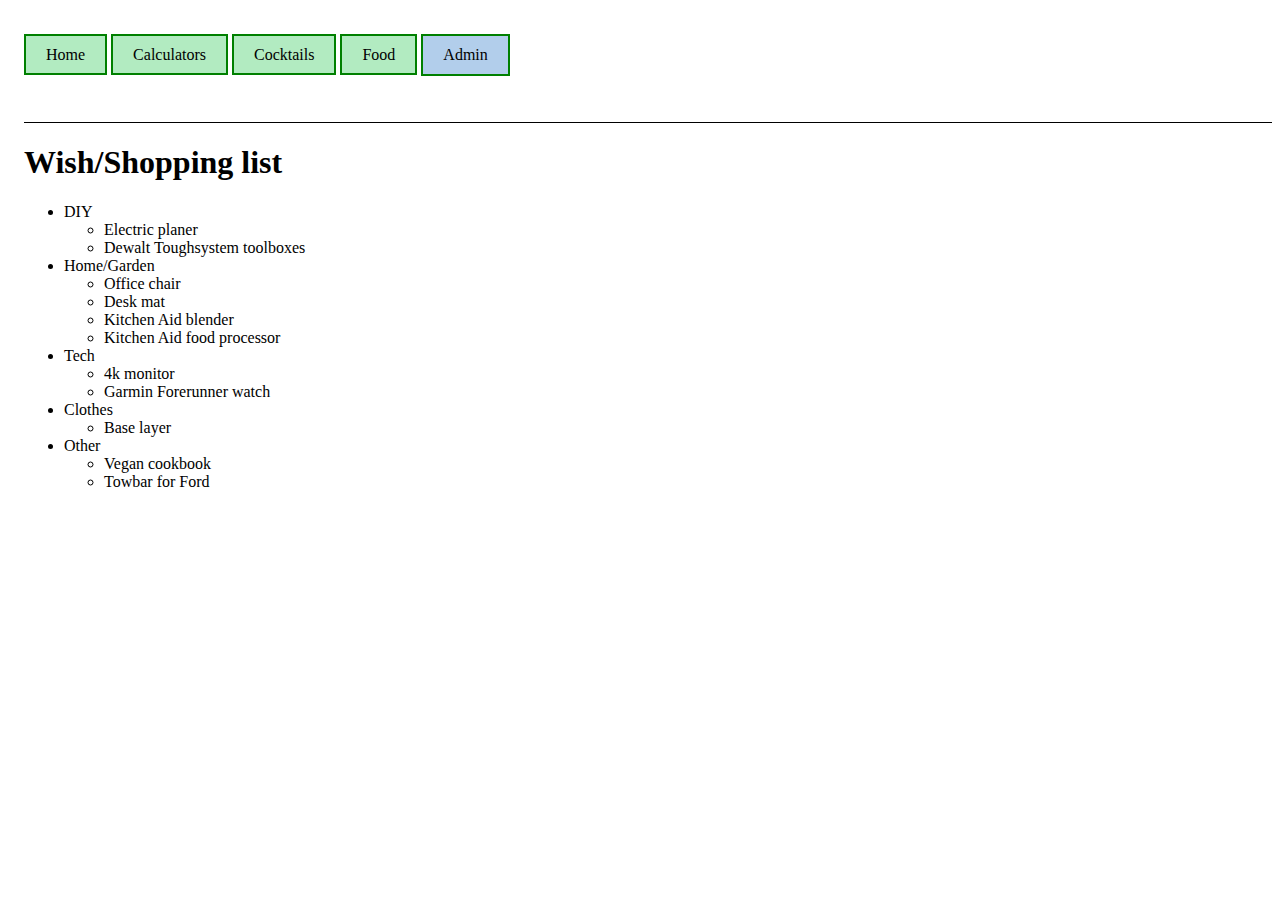
<file: index.html>
<!DOCTYPE html>
<html lang="en">
	<head>
		<title>Wish/Shopping list</title>
		<link rel="stylesheet" href="index.css">
		<link rel="stylesheet" href="lists.css">
		<meta name="viewport" content="width=device-width, initial-scale=1.0">
	</head>
	<body>
		<div class="contents">
			<ul>
				<li><a class="contents-link" href="index.html">Home</a></li>
				<li><a class="contents-link" href="calculators.html">Calculators</a></li>
				<li><a class="contents-link" href="cocktails.html">Cocktails</a></li>
				<li><a class="contents-link" href="food.html">Food</a></li>
				<li><button id="admin-button" class="contents-link" onclick="openAdminPrompt()">Admin</button></li>
			</ul>
		</div>

		<div>
			<h1>Wish/Shopping list</h1>
			<ul>
				<li>DIY
					<ul>
						<li>Electric planer</li>
						<li>Dewalt Toughsystem toolboxes</li>
					</ul>
				</li>
				<li>Home/Garden
					<ul>
						<li>Office chair</li>
						<li>Desk mat</li>
						<li>Kitchen Aid blender</li>
						<li>Kitchen Aid food processor</li>
					</ul>
				</li>
				<li>Tech
					<ul>
						<li>4k monitor</li>
						<li>Garmin Forerunner watch</li>
					</ul>
				</li>
				<li>Clothes
					<ul>
						<li>Base layer</li>
					</ul>
				</li>
				<li>Other
					<ul>
						<li>Vegan cookbook</li>
						<li>Towbar for Ford</li>
					</ul>
				</li>
			</ul>
		</div>

		<script src="lists.js"></script>
	</body>
</html>
</file>
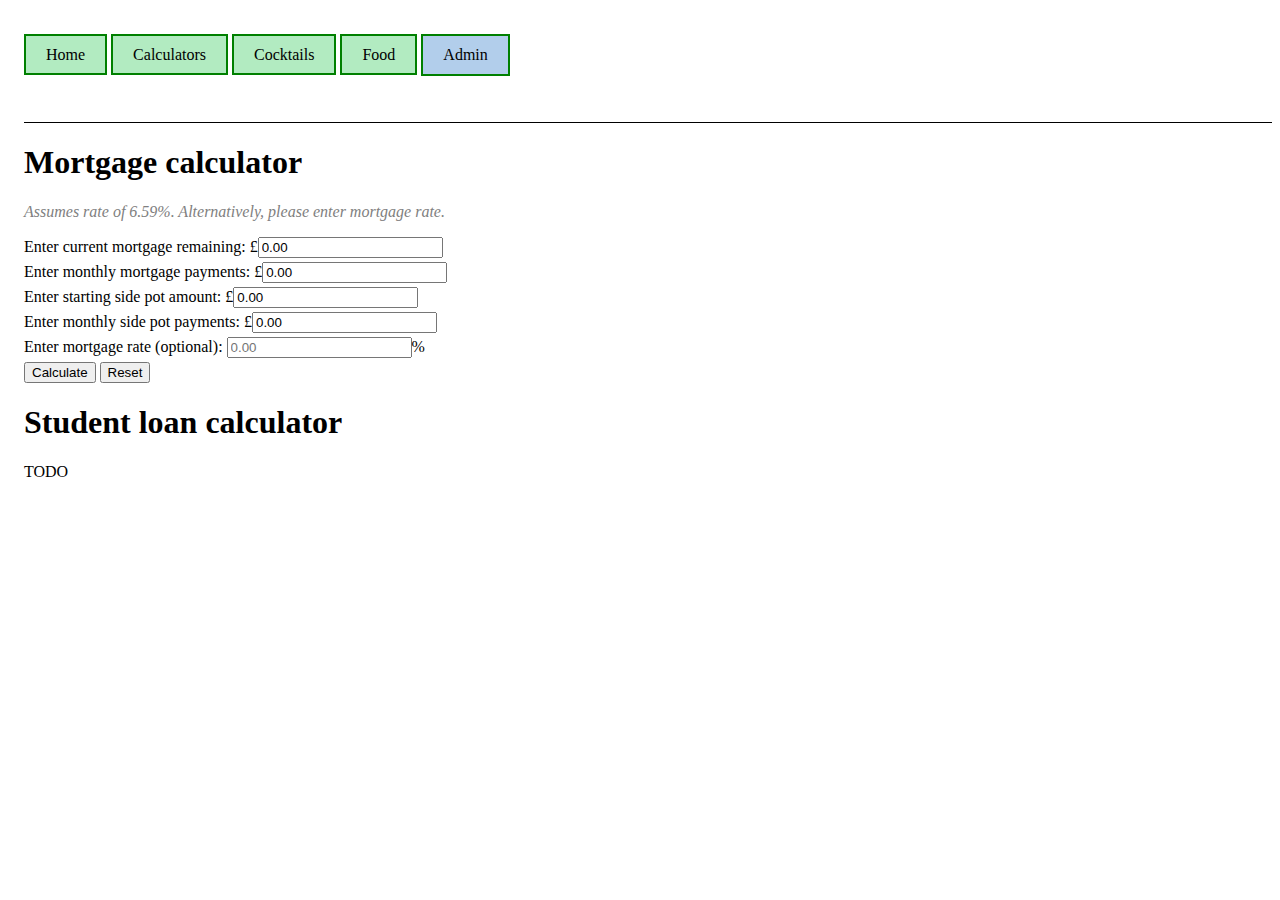
<file: calculators.html>
<!DOCTYPE html>
<html lang="en">
    <head>
		<title>Calculators</title>
		<link rel="stylesheet" href="index.css">
        <link rel="stylesheet" href="calculators.css">
        <meta name="viewport" content="width=device-width, initial-scale=1.0">
    </head>
    <body>
		<div class="contents">
			<ul>
				<li><a class="contents-link" href="index.html">Home</a></li>
				<li><a class="contents-link" href="calculators.html">Calculators</a></li>
				<li><a class="contents-link" href="cocktails.html">Cocktails</a></li>
				<li><a class="contents-link" href="food.html">Food</a></li>
				<li><button id="admin-button" class="contents-link" onclick="openAdminPrompt()">Admin</button></li>
			</ul>
		</div>

        <div class="calculators">
            <div id="mortgage_calculator" class="calculator">
                <h1>Mortgage calculator</h1>
                
                <div id="original">
                    <p class="muted">Original monthly mortgage payments: £1800</p>
                    <p class="muted">Original monthly side pot payments: £300.00</p>
                </div>
                <p class="muted">Assumes rate of 6.59%. Alternatively, please enter mortgage rate.</p>
                <div class="valueInput">Enter current mortgage remaining: £<input id="value" type="number" value="0.00" onblur="validate(this)" step="500"></div>
                <div class="valueInput">Enter monthly mortgage payments: £<input id="mortgagePaymentValue" type="number" value="0.00" onblur="validate(this)" step="50"></div>
	        <div class="valueInput">Enter starting side pot amount: £<input id="sidePotStartValue" type="number" value="0.00" onblur="validate(this)" step="50"></div>
                <div class="valueInput">Enter monthly side pot payments: £<input id="sidePotPaymentValue" type="number" value="0.00" onblur="validate(this)" step="50"></div>
                <div class="valueInput">Enter mortgage rate (optional): <input id="rateValue" type="number" placeholder="0.00" onblur="validate(this, true, true)" step="0.1">%</div>
                <button onclick="reset();calculateMortgage()">Calculate</button>
                <button onclick="reset()">Reset</button>
                
                <div id="mortgageOutputContainer">
                    <div id="mortgage_output"></div>
                </div>
            </div>

            <div id="student_calculator" class="calculator">
                <h1>Student loan calculator</h1>
                <p>TODO</p>
            </div>
        </div>

        <script src="calculators.js"></script>
    </body>
</html>
</file>
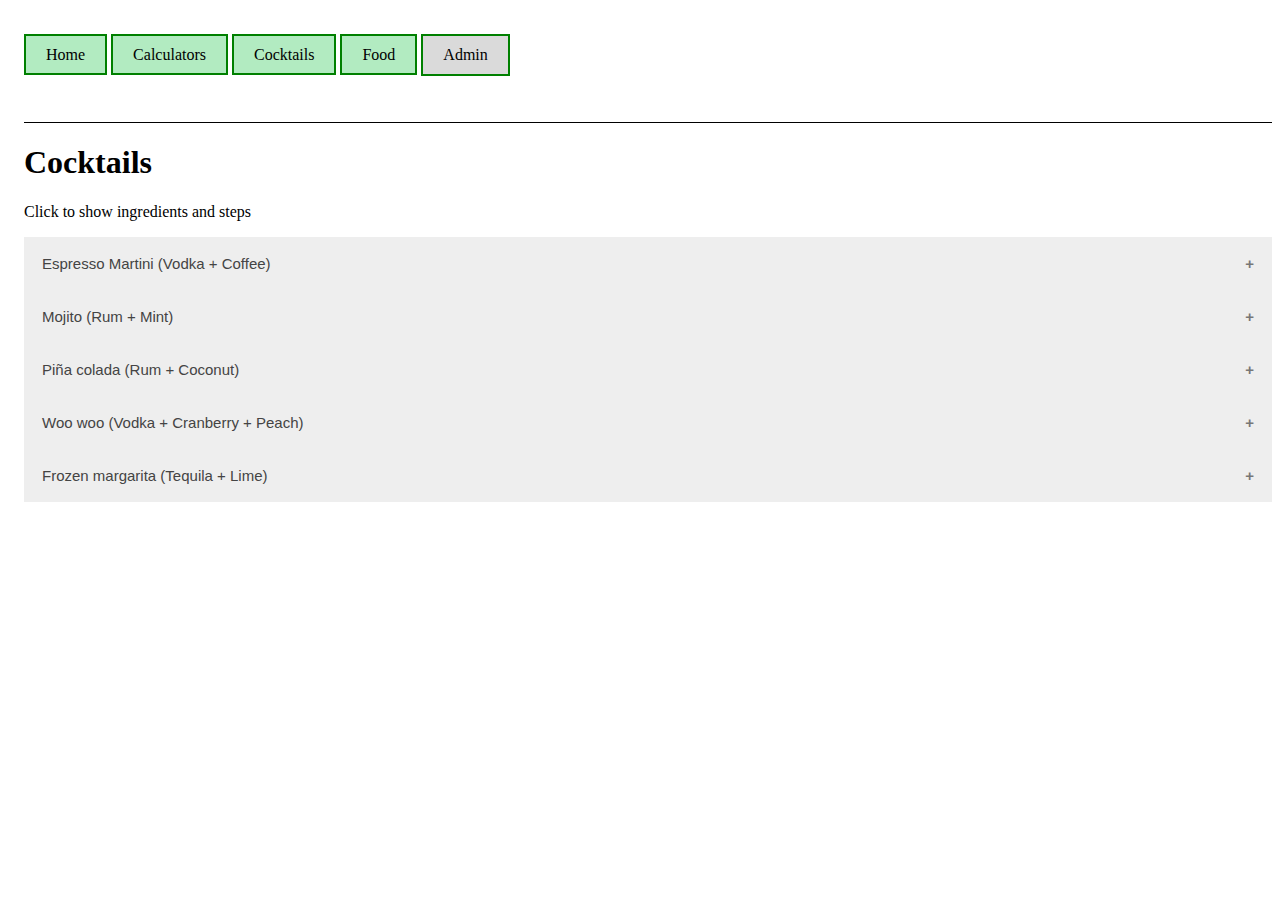
<file: cocktails.html>
<!DOCTYPE html>
<html>
    <head>
        <title>Cocktail recipes</title>
		<link rel="stylesheet" href="index.css">
		<link rel="stylesheet" href="lists.css">
        <link rel="stylesheet" href="accordion.css">
        <meta name="viewport" content="width=device-width, initial-scale=1.0">
    </head>
    <body>
		<div class="contents">
			<ul>
				<li><a class="contents-link" href="index.html">Home</a></li>
				<li><a class="contents-link" href="calculators.html">Calculators</a></li>
				<li><a class="contents-link" href="cocktails.html">Cocktails</a></li>
				<li><a class="contents-link" href="food.html">Food</a></li>
				<li><button id="admin-button" class="contents-link disabled" onclick="openAdminPrompt()" disabled>Admin</button></li>
			</ul>
		</div>

        <h1>Cocktails</h1>
        <p>Click to show ingredients and steps</p>
        <button class="accordion">Espresso Martini (Vodka + Coffee)</button>
        <div class="panel">
            <h2>Ingredients</h2>
            <ul>
                <li>2 parts Vodka</li>
                <li>1 part Kaluha</li>
                <li>1 part Coffee</li>
                <li>1 tbsp Sugar</li>
                <li>Ice</li>
            </ul>
            <h2>Steps</h2>
            <ol>
                <li>Put all in a shaker</li>
                <li>Shake</li>
                <li>Serve</li>
            </ol>
        </div>

        <button class="accordion">Mojito (Rum + Mint)</button>
        <div class="panel">
            <h2>Ingredients</h2>
            <ul>
                <li>3 parts White rum</li>
                <li>1 part Soda water</li>
                <li>Handful of Mint</li>
                <li>1 Lime</li>
                <li>1 tsp Sugar</li>
                <li>Ice</li>
            </ul>
            <h2>Steps</h2>
            <ol>
                <li>Crush lime slices, sugar and mint</li>
                <li>Add ice</li>
                <li>Add rum</li>
                <li>Top up with soda water</li>
                <li>Mix (and garnish with a lime slice)</li>
            </ol>
        </div>

        <button class="accordion">Piña colada (Rum + Coconut)</button>
        <div class="panel">
            <h2>Ingredients</h2>
            <ul>
                <li>1 part White rum</li>
                <li>1 part Coconut cream</li>
                <li>2 parts Pineapple juice</li>
                <li>Ice</li>
                <li>Wedge of pineapple (garnish)</li>
            </ul>
            <h2>Steps</h2>
            <ol>
                <li>Put all ingredients in a blender</li>
                <li>Serve with garnish</li>
            </ol>
        </div>

        <button class="accordion">Woo woo (Vodka + Cranberry + Peach)</button>
        <div class="panel">
            <h2>Ingredients</h2>
            <ul>
                <li>2 parts Vodka</li>
                <li>1 part Peach schnapps</li>
                <li>4 parts Cranberry juice</li>
                <li>A few drops of Lime juice</li>
                <li>Ice</li>
                <li>Wedge of lime (garnish)</li>
            </ul>
            <h2>Steps</h2>
            <ol>
                <li>Put all ingredients in a shaker</li>
                <li>Serve onto more ice</li>
                <li>Garnish with wedge of lime</li>
            </ol>
        </div>

        <button class="accordion">Frozen margarita (Tequila + Lime)</button>
        <div class="panel">
            <h2>Ingredients</h2>
            <ul>
                <li>2 parts Tequila</li>
                <li>1 part Triple sec</li>
                <li>1 part Lime juice</li>
                <li>Sugar (syrup)</li>
                <li>Ice</li>
                <li>Wedge of lime (garnish)</li>
            </ul>
            <h2>Steps</h2>
            <ol>
                <li>Put all ingredients in a blender</li>
                <li>Server with garnish</li>
            </ol>
        </div>

        <script src="accordion.js"></script>
    </body>
</html>
</file>
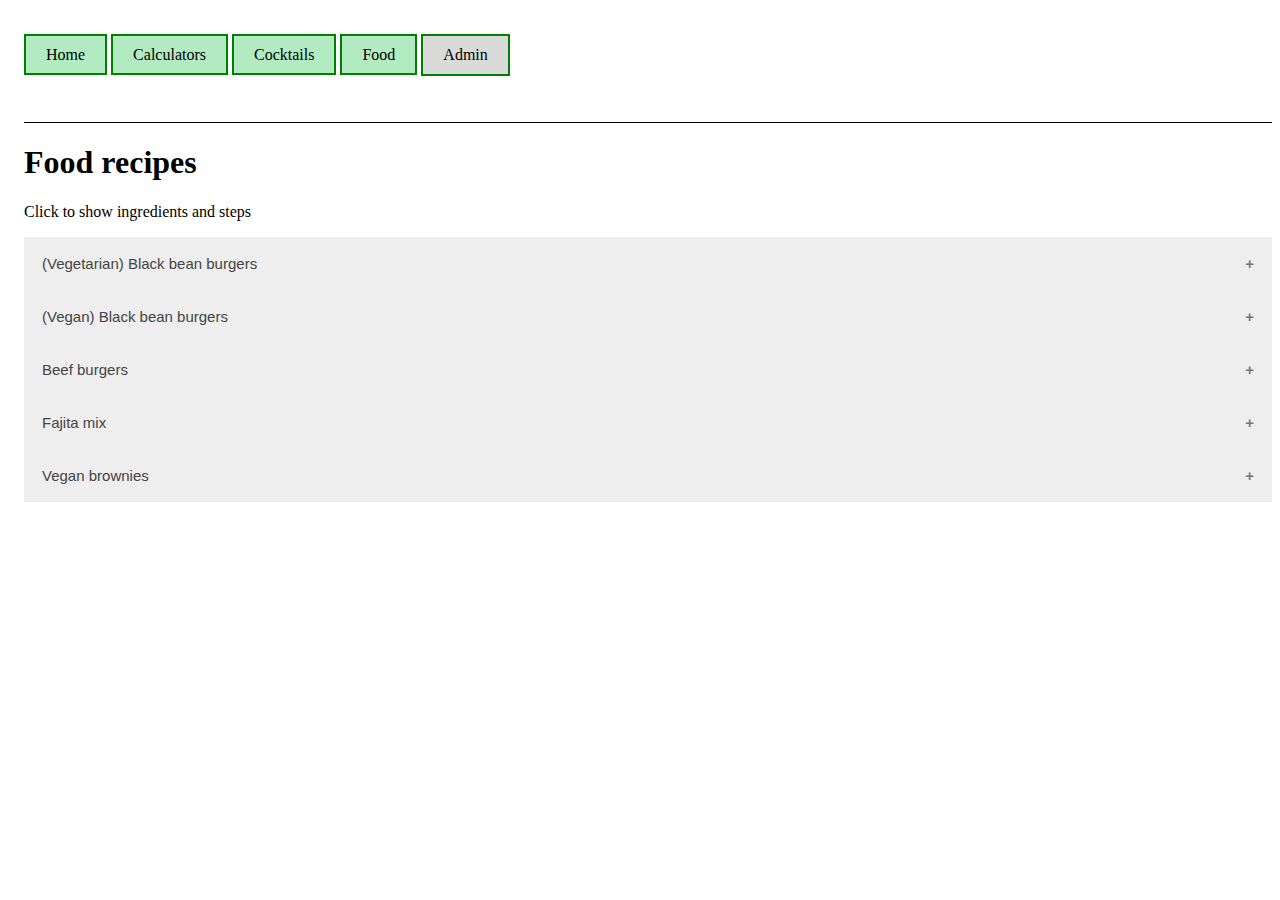
<file: food.html>
<!DOCTYPE html>
<html>
    <head>
        <title>Food recipes</title>
		<link rel="stylesheet" href="index.css">
		<link rel="stylesheet" href="lists.css">
        <link rel="stylesheet" href="accordion.css">
        <meta name="viewport" content="width=device-width, initial-scale=1.0">
    </head>
    <body>
		<div class="contents">
			<ul>
				<li><a class="contents-link" href="index.html">Home</a></li>
				<li><a class="contents-link" href="calculators.html">Calculators</a></li>
				<li><a class="contents-link" href="cocktails.html">Cocktails</a></li>
				<li><a class="contents-link" href="food.html">Food</a></li>
				<li><button id="admin-button" class="contents-link disabled" onclick="openAdminPrompt()" disabled>Admin</button></li>
			</ul>
		</div>

        <h1>Food recipes</h1>
        <p>Click to show ingredients and steps</p>
        <button class="accordion">(Vegetarian) Black bean burgers</button>
        <div class="panel">
            <h2>Ingredients</h2>
            <ul>
                <li>2 cans of Black beans</li>
                <li>2 Peppers</li>
                <li>1 Large onion</li>
                <li>3 Garlic cloves</li>
                <li>1 1/2 tsp Cumin</li>
                <li>1 tsp Chili powder</li>
                <li>1/2 tsp Garlic powder</li>
                <li>1/2 tsp smoked paprika</li>
                <li>Bread crumbs</li>
                <li>Feta cheese</li>
                <li>2 Eggs</li>
                <li>1 tbsp Worcestershire sauce</li>
                <li>2 tbsp Ketchup/Mayo/BBQ sauce</li>
            </ul>
            <h2>Steps</h2>
            <ol>
                <li>160 degree oven. Bake the beans for 15 mins</li>
                <li>Fry onion, peppers and garlic until soft</li>
                <li>Mix with everything else but the beans</li>
                <li>Add beans and mash with fork, leaving some chunks</li>
                <li>Bake for ~10 mins or Grill for ~8 mins per side</li>
            </ol>
        </div>

        <button class="accordion">(Vegan) Black bean burgers</button>
        <div class="panel">
            <h2>Ingredients</h2>
            <ul>
                <li>1 cans of Black beans</li>
                <li>100g Walnuts</li>
                <li>1 Medium onion</li>
                <li>1 tsp crushed garlic</li>
                <li>1/2 tsp Paprika</li>
                <li>1/2 tsp Coriander</li>
                <li>1/2 tsp Cumin</li>
                <li>1/2 tsp Onion powder</li>
                <li>1/2 tsp Garlic powder</li>
                <li>2 tbsp Tomato puree</li>
                <li>1/2 tsp Salt</li>
                <li>1/4 tsp Black pepper</li>
                <li>63g All purpose flour</li>
                <li>(Optional) 2 tbsp Vegan BBQ sauce</li>
            </ul>
            <h2>Steps</h2>
            <ol>
                <li>Blend the walnuts and set aside</li>
                <li>Fry onion and and garlic until soft</li>
                <li>Put everything but the walnuts in a blender</li>
                <li>Add mixture to the walnuts</li>
                <li>Add flour to the mixture. Add more if too wet</li>
                <li>Flour your hands and make burgers. Add a little bit of flour to make it easier if needed</li>
                <li>Put in freezer for 30 mins or fridge for 1 hour</li>
                <li>(Optional) Brush tops with BBQ sauce as you fry</li>
            </ol>
        </div>

        <button class="accordion">Beef burgers</button>
        <div class="panel">
            <h2>Ingredients</h2>
            <ul>
                <li>1kg 5% mince beef</li>
                <li>1 Large onion</li>
                <li>Bread crumbs (2 or 3 slices of bread should be enough)</li>
                <li>2 Eggs</li>
                <li>2 tbsp Basil</li>
                <li>1 Oxo cube</li>
                <li>1 tbsp Smoked Paprika (Add more if you like a more smoky flavour)</li>
                <li>Salt + Pepper</li>
            </ul>
            <h2>Steps</h2>
            <ol>
                <li>Dice your onion</li>
                <li>Make the bread crumbs in a blender</li>
                <li>Whisk the eggs in a bowl</li>
                <li>Mix all the ingredients to a bowl</li>
                <li>Bake for ~10 mins or Grill for ~8 mins per side</li>
            </ol>
        </div>

        <button class="accordion">Fajita mix</button>
        <div class="panel">
            <h2>Ingredients</h2>
            <ul>
                <li>1/2 tbsp Chili powder</li>
                <li>1/2 tbsp Cumin</li>
                <li>1 tsp Garlic powder</li>
                <li>1/2 tsp Paprika</li>
                <li>1/2 tsp Oregano</li>
                <li>1/2 tsp salt</li>
                <li>1/4 tsp black pepper</li>
            </ul>
        </div>

        <button class="accordion">Vegan brownies</button>
        <div class="panel">
            <h2>Ingredients</h2>
            <ul>
                <li>28g ground flax</li>
                <li>118ml water</li>
                <li>114g vegan butter</li>
                <li>200g granulated sugar</li>
                <li>220g brown sugar</li>
                <li>1 tbsp vanilla extract</li>
                <li>125g all purpose flour</li>
                <li>86g cocoa powder</li>
                <li>1/2 tsp salt</li>
                <li>1 tsp baking powder</li>
                <li>(Optional) 180g chocolate chips or chocolate pieces</li>
            </ul>
            <h2>Steps</h2>
            <ol>
                <li>Mix flax and water. Set aside</li>
                <li>Melt butter</li>
                <li>Mix butter and sugars together</li>
                <li>Add flax and vanilla</li>
                <li>Add dry ingredients (flour, cocoa powder, salt and baking powder)</li>
                <li>(Optional) Add half the chocolate chips/chunks</li>
                <li>Pour into tray lined with banking paper</li>
                <li>(Optional) Add other half the chocolate chips/chunks on top</li>
                <li>Bake for 35-40 mins in 180˚C oven</li>
                <li>Cool in tray for 15 mins. Take out cool for another 15-30 mins</li>
            </ol>
        </div>

        <script src="accordion.js"></script>
    </body>
</html>
</file>
<file: index.css>
body {
    padding-left: 1em;
}

div.contents {
    border-width: 0px 0px 1px 0px;
    border-style: solid;
    padding: 10px 0px 10px 0px;
}

.contents ul {
    padding: 0px;
}

.contents li {
    list-style-type: none;
    display: inline-block;
    margin-bottom: 20px;
}

.contents-link {
    background-color: #b2ebc1;
    color: black;
    border: 2px solid green;
    padding: 10px 20px;
    text-align: center;
    text-decoration: none;
    font-family: "Times New Roman", Times, serif;
    font-size: 16px;
}

a.contents-link:link, a.contents-link:visited, a.contents-link:active {
    color: black;
}

a.contents-link:hover {
    background-color: #72bf86;
}

#admin-button {
    background-color: #b2ceeb;
}

#admin-button:hover {
    background-color: #73a8e1;
}

.contents-link.disabled {
    background-color: #dadada !important;
}
</file>
<file: lists.css>
.other-person {
    color: #0b802e;
    display: none;
}
.person {
    background-color: #79c0ff;
    color: black;
    padding: 3px;
}
a:visited {
    color: #3879d9;
}
</file>
<file: calculators.css>
div.calculator {
    border-bottom: 3px;
}

div#mortgageOutput p {
    margin: 0px;
}

div#original {
    display: none;
}

p.muted {
    color: grey;
    font-style: italic;
}

.valueInput {
    margin-bottom: 4px;
}
</file>
<file: accordion.css>
.accordion {
    background-color: #eee;
    color: #444;
    cursor: pointer;
    padding: 18px;
    width: 100%;
    border: none;
    text-align: left;
    outline: none;
    font-size: 15px;
    transition: 0.4s;
}

.active, .accordion:hover {
    background-color: #ccc;
}

.accordion:after {
    content: '\002B';
    color: #777;
    font-weight: bold;
    float: right;
    margin-left: 5px;
}

.active:after {
    content: "\2212";
}

.panel {
    padding: 0 18px;
    background-color: white;
    max-height: 0;
    overflow: hidden;
    transition: max-height 0.2s ease-out;
}
</file>
